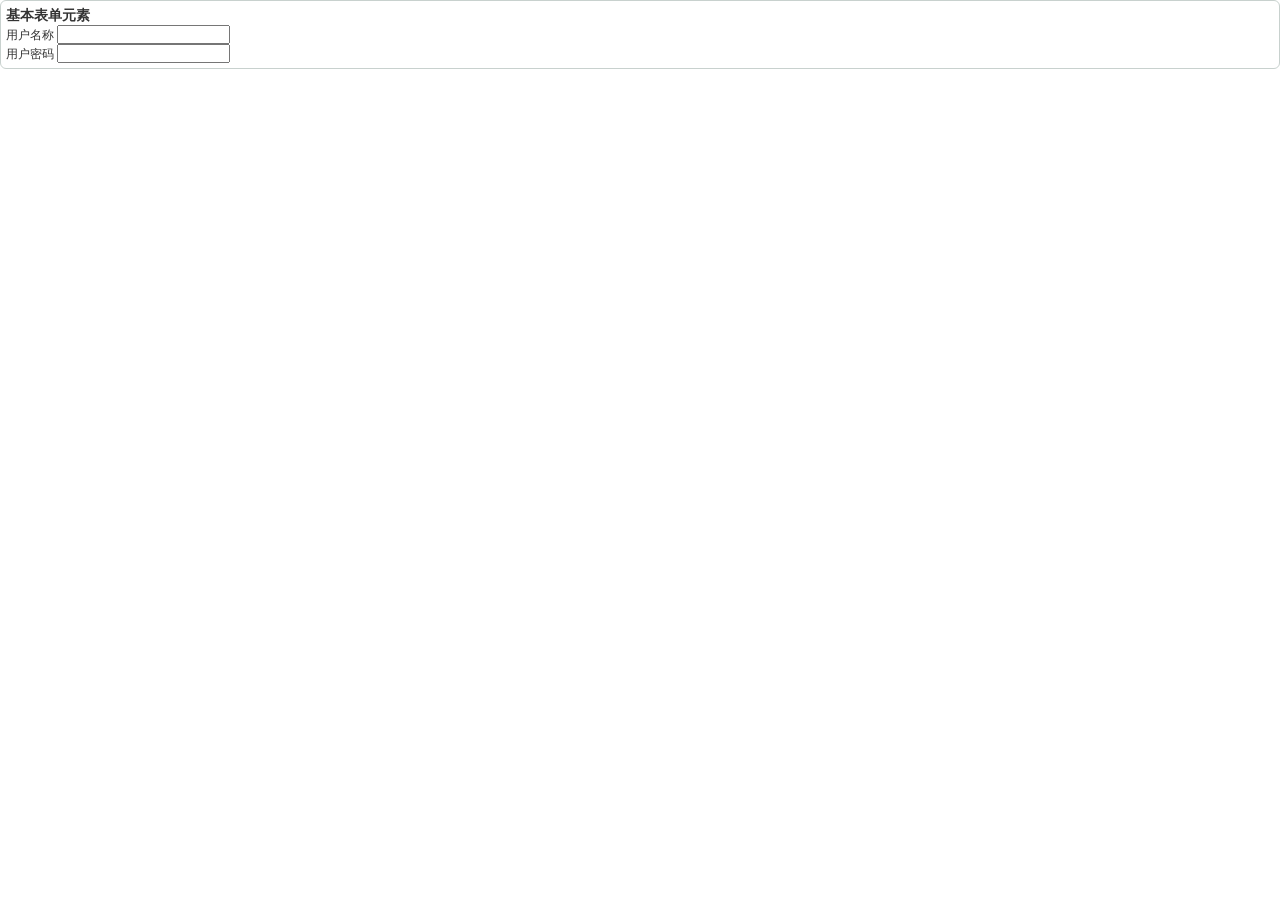
<file: WebRoot/test/formelement.html>
<!DOCTYPE html>
<html lang="en">
<head>
    <meta charset="UTF-8">
    <title>表单元素</title>
    <link rel="stylesheet" href="../css/appbase.css">
</head>
<body>
    <fieldset>
        <h3>基本表单元素</h3>
        <form action="#">
            <div class="form-group">
                <label for="username">用户名称</label>
                <input id="username" type="text" />
            </div>
            <div class="form-group">
                <label for="userpass">用户密码</label>
                <input type="password" id="userpass" />
            </div>
        </form>
    </fieldset>
</body>
</html>
</file>
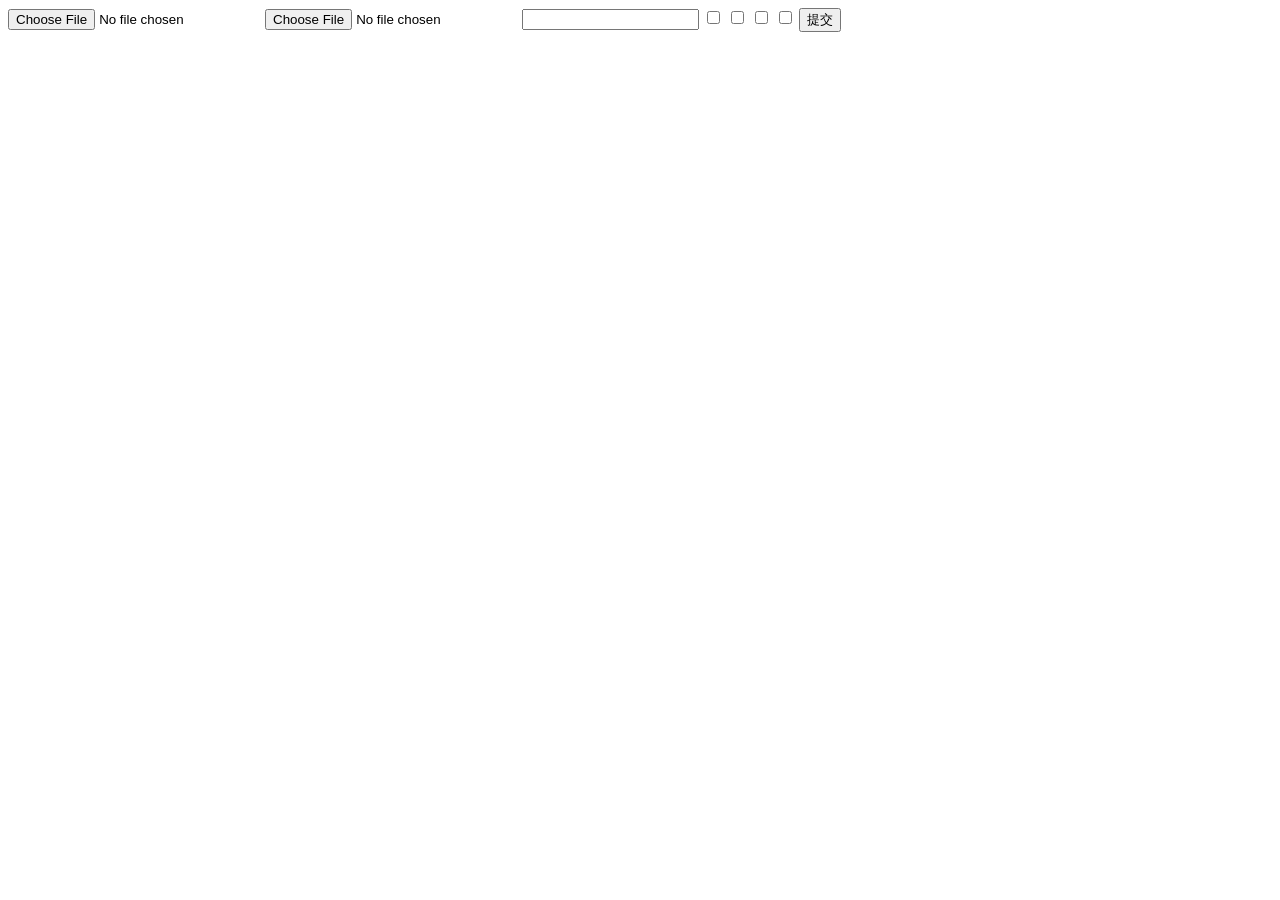
<file: WebRoot/test/upload.html>
<!doctype html>
<html lang="zh-CN">
  <head>
    <meta charset="utf-8" />
    <meta http-equiv="X-UA-Compatible" content="IE=edge">
    <meta name="viewport" content="width=device-width, initial-scale=1">
    <meta http-equiv="pragma" content="no-cache">
    <meta http-equiv="cache-control" content="no-cache">
    <meta http-equiv="expires" content="0">

  </head> 
  <body >
  	<form action="code/config/updateTemplate" method="post" enctype="multipart/form-data">
  		<input type="file" name="file" />
  		<input type="file" name="file" />
  		<input name="name" />
  		 <input type="checkbox" name="favorite" value="1" >
        <input type="checkbox" name="favorite" value="2" >
        <input type="checkbox" name="favorite" value="3" >
        <input type="checkbox" name="favorite" value="4" >
  		<button type="submit">提交</button>
  	</form> 
    <script type="text/javascript" src="jquery-1.8.3.min.js"></script>
  </body>
</html>
</file>
<file: WebRoot/css/appbase.css>
/*use border-box*/
* {
    box-sizing: border-box;
    -moz-box-sizing: border-box; /* Firefox */
    -webkit-box-sizing: border-box; /* Safari */
    /* font-size:62.5%; */
    /**
    fonts-size:62.5%;
      即可此后面布局可依据以下技巧进行设置em单位
    fonts-size:1.2em等于font-size:12px
    fonts-size:1.4em等于font-size:14px
    */
}
*:before, *:after {
    -webkit-box-sizing: border-box;
    -moz-box-sizing: border-box;
    box-sizing: border-box
}
/*解决 chrome 浏览器下字体不能小于 12px*/
html {  -webkit-text-size-adjust: none;  }
body {overflow-x: hidden;font-size: 12px;color: #333;font-family: Verdana, Arial, Helvetica, sans-serif; /*fonts-family:Helvetica Neue",​Helveti...YaHei",​Arial,​sans-serif;*//*手机字体*/  }
a {outline: none;text-decoration: none;color: #06f;}
a:hover {text-decoration: underline;color: #f60;}
i,em{ font-style:normal;}
img{vertical-align:middle; max-width: 100%;border:none;}
html{zoom:1;}html *{outline:0;zoom:1;} html button::-moz-focus-inner{border-color:transparent!important;}
/*设置margin和padding为0*/
body,dl,dt,dd,ul,ol,li,h1,h2,h3,h4,h5,h6,pre,code,form,fieldset,legend,input,textarea,p,blockquote,th,td{margin:0;padding:0;}
address,caption,cite,code,dfn,em,th,var，i{font-style:normal;font-weight:normal;}
input{outline:none;}    /*所有 input 不加 outline 属性*/
ul,ol{list-style-type: none;}   /*ul,ol 不加默认编号 */
input[type="submit"],input[type="reset"],input[type="button"],input[type=date],button,select{
    appearance:none;
    -moz-appearance:none; /* Firefox */
    -webkit-appearance:none; /* Safari 和 Chrome */
    /*去掉苹果的默认UI来渲染按钮 、解决部分手机浏览器对border：none无效办法*/
}
/*clearfix*/
.clearfix:after {
    visibility: hidden;
    display: block;
    font-size: 0;
    content: " ";
    clear: both;
    height: 0;
}

* html .clearfix {
    zoom: 1;
} /* IE6 */
*:first-child+html .clearfix {
    zoom: 1;
} /* IE7 */
/*clearfix*/
/*html5*/
article,aside,dialog,footer,header,section,footer,nav,figure,menu {
    display: block;
}
/*修改占位符字体颜色 */
::-webkit-input-placeholder {
    color: #999
}

:-moz-placeholder {
    color: #999
}

::-moz-placeholder {
    color: #999
}

:-ms-input-placeholder {
    color: #ccc
}
/*css hack for IE*/
input, textarea, select {
    *font-size:100%;
}
/*滚动条默认样式,重置浏览器默认样式*/
::-webkit-scrollbar {
    width: 6px;
    height:6px;
    background-color: #F5F5F5;
}
::-webkit-scrollbar-thumb {
    background-color: #999;
}
::-webkit-scrollbar-track {
    background-color: #F5F5F5;
}
/*iframe 样式,解决 iframe 5 像素问题*/
iframe {
    border: none;
    display: block;
}
/*解决 textarea 下面三角的问题,不显示三角,如需要显示,设置 resize:*/
textarea{
    resize: none;
    outline: none;
}
/*fieldset 设置*/
fieldset{
    border: 1px solid #c8d1ce;
    -moz-border-radius: 6px;
    -khtml-border-radius: 6px;
    -webkit-border-radius: 6px;
    border-radius: 6px;
    padding:5px;
}

/*垂直居中*/
.valign{
    display: table-cell;
    *display:inline;
    zoom: 1;
    vert-align: middle;
}

/*全局设定,原子样式*/
.pull-left{
    float: left !important;
}
.pull-right{
    float: right !important;
}
/*加省略号*/
.ellipsis{
    white-space: nowrap;
    overflow: hidden;
    text-overflow: ellipsis;
}
/*颜色设定*/
.debug{
    color: blue;
}
.info{
    color: #5bc0de;
}
.warning{
    color: #eea236;
}
.error{
    color: #c9302c;
}
.success{
    color: #4cae4c;
}
</file>
